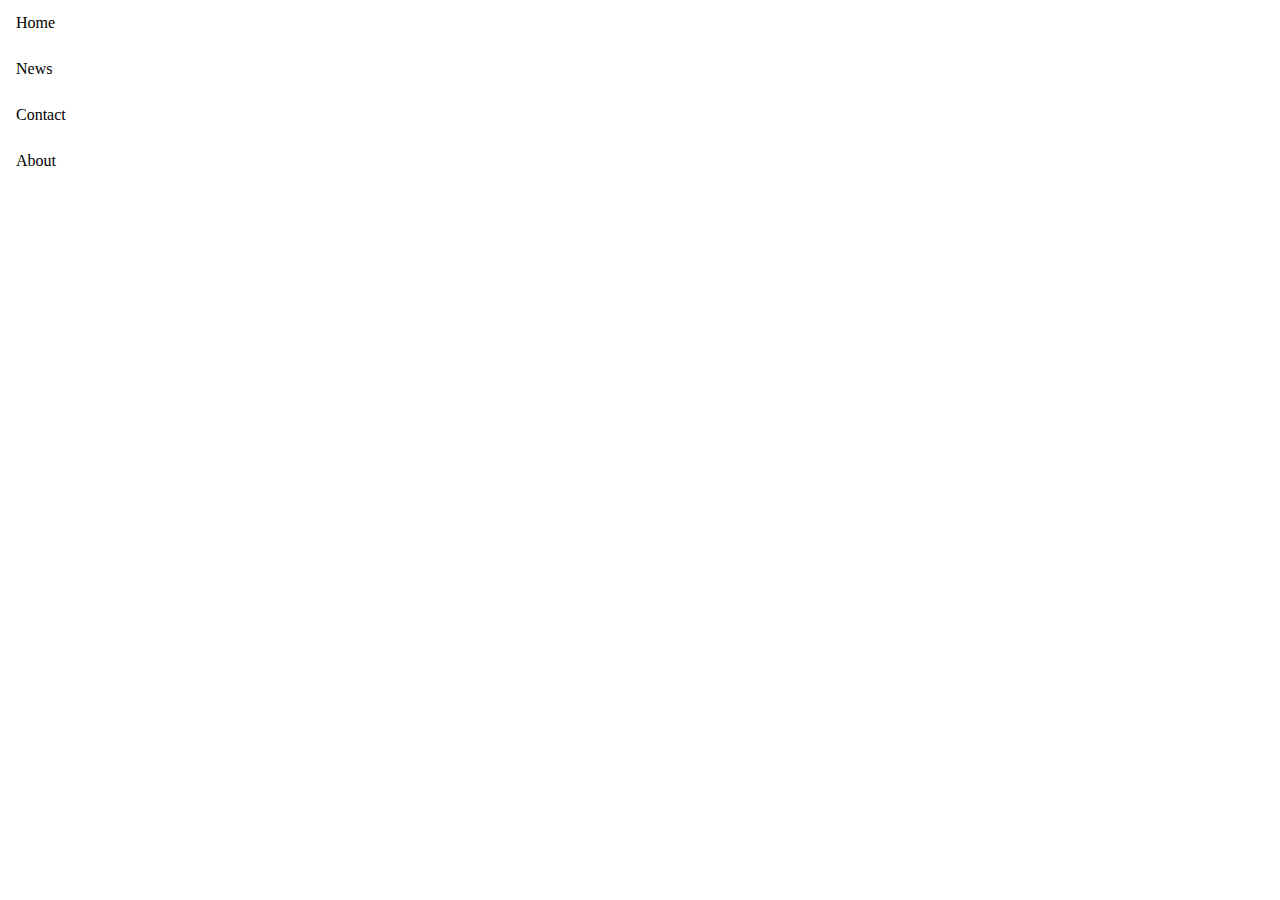
<file: test.html>
<!DOCTYPE html>
<html>
<head>
  <link rel="stylesheet" type="text/css" href="style.css">

</head>
<body>

<ul>
  <li><a class="active" href="#home">Home</a></li>
  <li><a href="#news">News</a></li>
  <li><a href="#contact">Contact</a></li>
  <li><a href="#about">About</a></li>
</ul>

</body>
</html>
</file>
<file: style.css>
/* FONTS */
@font-face {
  font-family: ManropeBold;
  src: url("fonts/manrope/manrope-bold.otf");
  
}

@font-face {
  font-family: DancingScript;
  src: url("fonts/dancing-script/dancing.otf");
}

@font-face {
  font-family: AvrileSans;
  src: url("fonts/avrile-sans/AvrileSans-BoldItalic.ttf");
}











/* GENERAL */
*{
	margin: 0 0 0 0;
	padding: 0 0 0 0;
}


li{
  list-style-type: none;
}
html, body{
  width: 100%;
  height: 100%;
  margin: 0;
  padding: 0;
}
#page{
  margin: 0;
  padding: 0;
  height: 100%;
}








/* TOP HEADER */


#top-header{
	position: relative;
	background-color: #F5F5F5;

	height: 50px;
	width: 100%;

}
#top-header .right{
	float: right;
	font-family: AvrileSans;
	font-size: 15px;
}
#top-header .right a{
	margin-right: 15px;
}











/* HEADER */

#header .donate{
  height: 40px;
  margin-right: 15px;
  margin-top: 27px;
  float: right;
  background-color: pink;
  margin-right: 22px;

  border-radius: 6px;
  
}
.donate a {


  color: white;
  text-align: center;
  padding-top: 9px;

}
#header .donate:hover{
	background-color: red;
	transition: 0.3s;

}

#header a{
  font-family: ManropeBold;
  font-size: 18px;

}
#header{
  position: relative;
  border-bottom: 3px solid blue;

  margin: 0 0 0 0;
  padding: 0px;
  width: 100%;
  height: 100px;
  background-color: white;
}
#header .image {

  width: 90px;
  height: 30px;

}

#header ul {

  padding: 0px;
}


#header ul li a{

  font-family: Arial;
}

#header img{
	position: absolute;
	margin-left: 100px;
	display: block;
	margin-top: 20px;

  width: 220px;
  height: 50px;
  
  padding: 0px;

}
#header .left {
  float: left;
  margin-left: 35px;
  margin-top: 5px;

}
#header .right {
  float: right;
  margin-right: 35px;
  margin-top: 20px;

}

li a, .dropbtn {
  display: inline-block;
  color: black;
  text-align: center;
  padding: 14px 16px;
  text-decoration: none;
}

#header .right li a:hover, #header .right a:hover, #header .dropdown-content a:hover, .dropdown:hover .dropbtn {
  //background-color: orange;
  border-radius: 10px;
  color: #76B656;
  transition: 0.3s;
}

#header li .dropdown {
  display: inline-block;
  color: black;
}

.dropdown-content {
  display: none;
  position: absolute;
  background-color: #f9f9f9;
  min-width: 160px;
  box-shadow: 0px 8px 16px 0px rgba(0,0,0,0.2);
  z-index: 1;
}

.dropdown-content a {
  color: black;
  padding: 12px 16px;
  text-decoration: none;
  display: block;
  text-align: left;
}

.dropdown-content a:hover {
  background-color: #f1f1f1
  color: black;
}

.dropdown:hover .dropdown-content {
  display: block;
  color: black;

}

















/* MAIN */
#main{
  position: relative;

}
#main div{
	
	width: 100%;
	margin-top: 0;
	padding: 0;
	display: inline-block;

}
#main div h1{

	text-align: center;
	padding-top: 120px;
	font-family: Arial;
	color: white;
}

#main #secondaryheader{
position: absolute;

  background-color: #76B656;
  opacity: 0.95;
  margin-left: 10%;
  margin-top: 0px;
  height:80px;
  width: 75%;
}
#main #slideImage {
	width: 100%;
	height: 70%;

}



#main #secondaryheader .right a:hover{
  //background-color: white;
  border-bottom : 3px solid white;


}
#secondaryheader a{
  color: white;
}
#main #secondaryheader .right{

  float: right;
  padding-top: 0;

  margin-top: 17px;
  height: 150px;
  width: 100px;
  font-family: ManropeBold;
}

#mainstory{
  position: relative;

	margin: 0;
	//background-image: url("resources/stc1.png");
	//background-size: cover;
  //background-color: gray;

	height:500px;
	width:100%;

}

#secondstory{
	margin-top:0;

	//background-image: url("resources/stc2.png");
	//background-size: cover;

  background-color: green;

	height:450px;
	width:100%;

}
#thirdstory{
	margin-top:0;


	//background-image: url("resources/stc3.png");
	//background-size: cover;
  background-color: orange;
	height:400px;
	width:100%;

}
















/* FOOTER */

.footer {
  width: 100%;
  position: relative;
  height: 320px;
  background-color: #87C487;
}
.footer .col {
  width: 190px;
  height: auto;
  float: left;
  box-sizing: border-box;
  -webkit-box-sizing: border-box;
  -moz-box-sizing: border-box;
  padding: 0px 20px 20px 20px;
}
.footer .col h1 {
  margin: 0;
  padding: 0;
  font-family: ManropeBold;
  font-size: 12px;
  line-height: 17px;
  padding: 20px 0px 5px 0px;
  color: white;
  font-weight: normal;
  text-transform: uppercase;
  letter-spacing: 0.250em;
}
.footer .col ul {
  list-style-type: none;
  margin: 0;
  padding: 0;
}
.footer .col ul li {
  color: white;
  font-size: 14px;
  font-family: DancingScript;
  font-size: 20px;
  font-weight: bold;
  padding: 5px 0px 5px 0px;
  cursor: pointer;
  transition: .2s;
  -webkit-transition: .2s;
  -moz-transition: .2s;
}
.social ul li {
  display: inline-block;
  padding-right: 5px !important;
}

.footer .col ul li:hover {
  color: #dddddd;
  transition: .1s;
  -webkit-transition: .1s;
  -moz-transition: .1s;
}
.clearfix {
  clear: both;
}
@media only screen and (min-width: 1280px) {
  .contain {
    width: 1200px;
    margin: 0 auto;
  }
}
@media only screen and (max-width: 1139px) {
  .contain .social {
    width: 1000px;
    display: block;
  }
  .social h1 {
    margin: 0px;
  }
}
@media only screen and (max-width: 950px) {
  .footer .col {
    width: 33%;
  }
  .footer .col h1 {
    font-size: 14px;
  }
  .footer .col ul li {
    font-size: 13px;
  }
}
@media only screen and (max-width: 500px) {
    .footer .col {
      width: 50%;
    }
    .footer .col h1 {
      font-size: 14px;
    }
    .footer .col ul li {
      font-size: 13px;
    }
}
@media only screen and (max-width: 340px) {
  .footer .col {
    width: 100%;
  }
}








/* BOTTOM FOOTER */
 #bottom-footer{




 }
</file>
